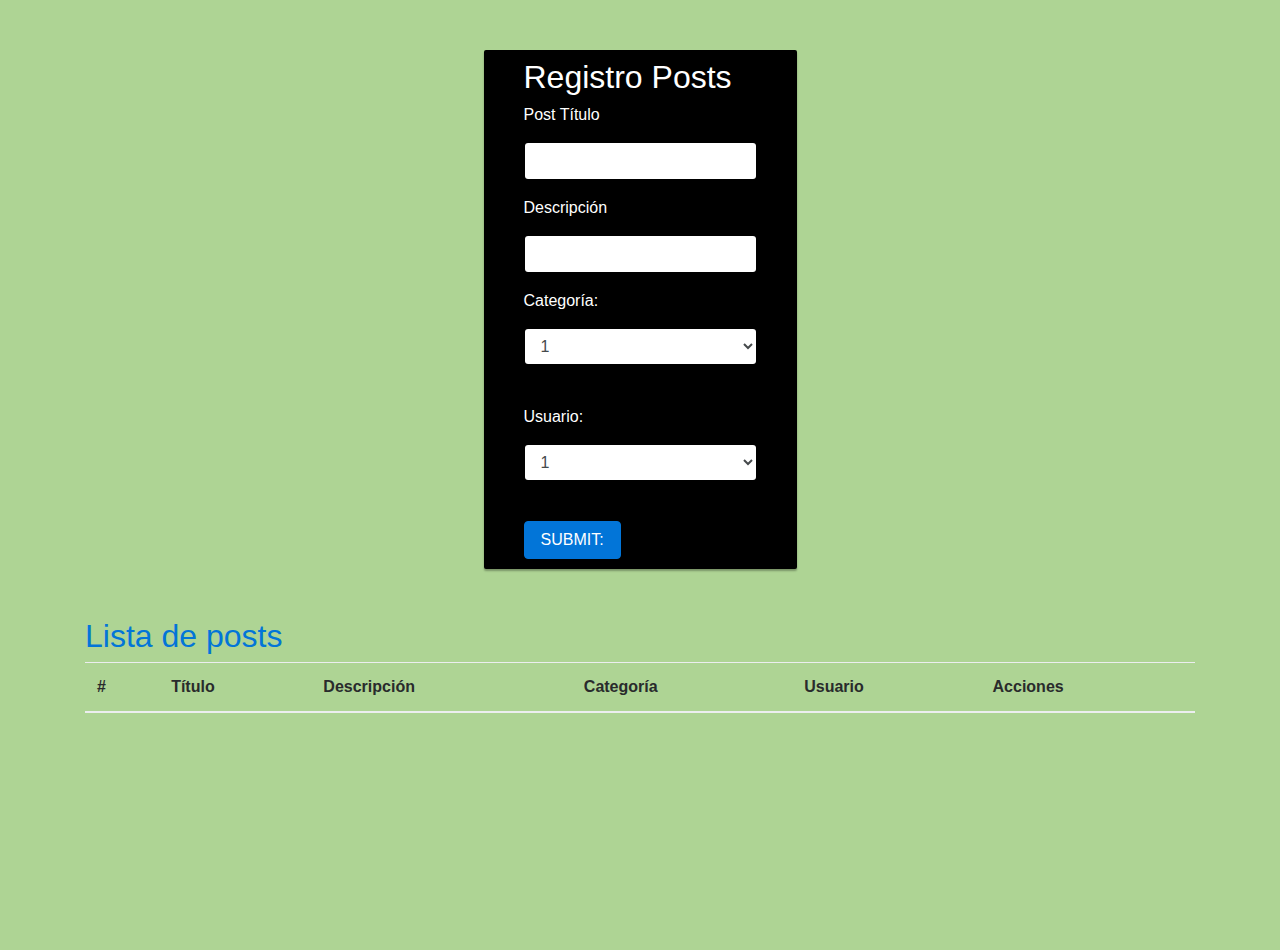
<file: registro/index.html>
<!DOCTYPE html>
<html manifest="registro.appcache" lang="en">  
    <head>
        <meta charset="utf-8">
        <title>Progressive web application</title>
        <link rel="stylesheet" href="css/bootstrap.min.css">
        <link rel="stylesheet" href="css/stylesheet.css">
    </head>
    <body onload="startDB();">
        <div class="container">
            <div class="row main">
                <div class="main-login main-center">
                    <h2>Registro Posts</h2>
                    <form action="list.html" method="post">
                        <div class="form-group">
                            <label for="titulo">Post Título</label>
                            <input  class="form-control" id="titulo"  name="titulo">
                        </div>
                        <div class="form-group">
                            <label >Descripción</label>
                            <input  class="form-control" id="descripcion"  name="descripcion">
                        </div>
                        <div class="form-group">
                            <label >Categoría:</label>
                            <select class="form-control" id="categoria">
                                <option>1</option>
                                <option>2</option>
                                <option>3</option>
                                <option>4</option>
                            </select>
                        </div>
                        <br>
                        <div class="form-group">
                            <label for="sel1">Usuario:</label>
                            <select class="form-control" id="usuario">
                                <option>1</option>
                                <option>2</option>
                                <option>3</option>
                                <option>4</option>
                            </select>
                            <br>
                        </div>
                        <!--<button  onclick="add();">Submit</button>-->
                        <!--<button  class="btn btn-default" >Submit</button>-->    
                        <div  onclick="add();" align="center" class="btn btn-primary">SUBMIT:</div>    
                    </form>

                </div>
            </div>
        </div>
        
        <div class="container">
            <h2><a href="list.html">Lista de posts</a></h2>
            <div class="table-responsive">          
                <table class="table">
                    <thead>
                        <tr>
                            <th>#</th>
                            <th>Título</th>
                            <th>Descripción</th>
                            <th>Categoría</th>
                            <th>Usuario</th>
                            <th>Acciones</th>
                        </tr>
                    </thead>
                    <tbody id="elementsList">
                        <tr>
                            <td colspan="3">No hay elementos para mostrar</td>
                        </tr>
                    </tbody>
                </table>
            </div>
        </div>      

        <script type="text/javascript" src="js/pouchdb-6.3.4.min.js"></script>
        <script type="text/javascript" src="js/register-service-worker.js"></script>   
        <script type="text/javascript" src="js/store.js"></script>

    </body>
</html>
</file>
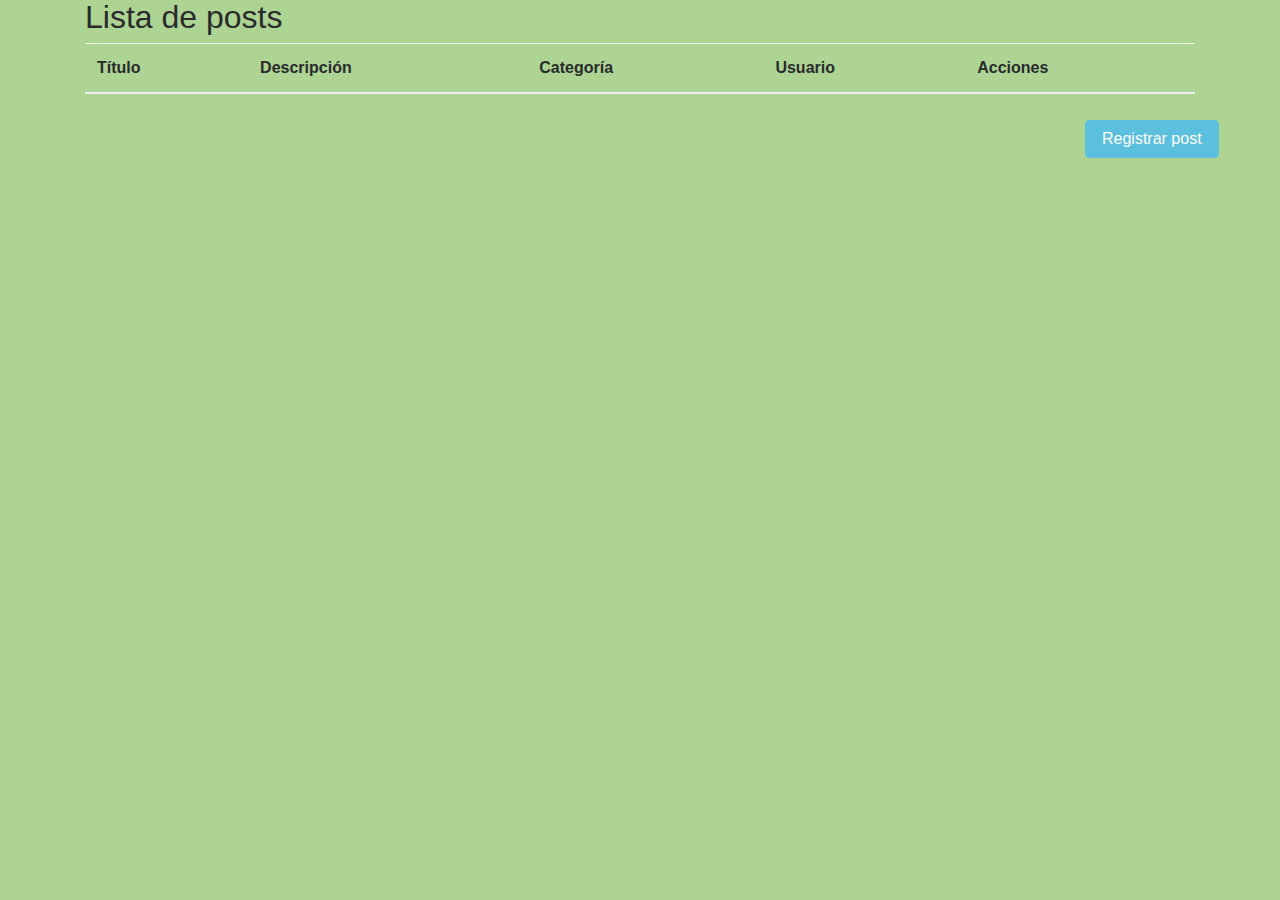
<file: registro/list.html>
<!DOCTYPE html>
<html>
    <head>
        <meta charset="utf-8">
        <title>Listar Posts</title>        
        <link rel="stylesheet" href="css/bootstrap.min.css">
        <link rel="stylesheet" href="css/stylesheet.css">
        <script src="js/pouchdb-6.3.4.min.js"></script>
        <script src="js/store.js"></script>
    </head>
    <body onload="replicate();">
        <div class="container">
            <h2>Lista de posts</h2>
            <div class="table-responsive">          
                <table class="table">
                    <thead>
                        <tr>
                            <th>Título</th>
                            <th>Descripción</th>
                            <th>Categoría</th>
                            <th>Usuario</th>
                            <th>Acciones</th>
                        </tr>
                    </thead>
                    <tbody id="elementsList">
                        <tr>
                            <td colspan="3">No hay elementos para mostrar</td>
                        </tr>
                    </tbody>
                </table>
            </div>            
            <div class="regresar"><a href="index.html" class="btn btn-info" role="button">Registrar post</a></div>
        </div>    

    </body>
</html>
</file>
<file: registro/css/stylesheet.css>
.main-center{
    margin-top: 30px;
    margin: 0 auto;
    max-width: 400px;
    padding: 10px 40px;
    background:#009edf;
    color: #FFF;
    text-shadow: none;
    -webkit-box-shadow: 0px 3px 5px 0px rgba(0,0,0,0.31);
    -moz-box-shadow: 0px 3px 5px 0px rgba(0,0,0,0.31);
    box-shadow: 0px 3px 5px 0px rgba(0,0,0,0.31);

}
.form-control {
    height: auto!important;
    padding: 8px 12px !important;
}
.input-group {
    -webkit-box-shadow: 0px 2px 5px 0px rgba(0,0,0,0.21)!important;
    -moz-box-shadow: 0px 2px 5px 0px rgba(0,0,0,0.21)!important;
    box-shadow: 0px 2px 5px 0px rgba(0,0,0,0.21)!important;
}
.main-login{
    background-color: #000;
    /* shadows and rounded borders */
    -moz-border-radius: 2px;
    -webkit-border-radius: 2px;
    border-radius: 2px;
    -moz-box-shadow: 0px 2px 2px rgba(0, 0, 0, 0.3);
    -webkit-box-shadow: 0px 2px 2px rgba(0, 0, 0, 0.3);
    box-shadow: 0px 2px 2px rgba(0, 0, 0, 0.3);

}
.main{
    margin:50px 15px;
}
label{
    margin-bottom: 15px;
}
body, html{
    height: 100%;
    background-repeat: no-repeat;
    background:#aed494;
    font-family: 'Oxygen', sans-serif;
    background-size: cover;
}
.regresar {
    float: right;
    width: 100px;
    height: 50px;
    margin: 10px;
}
</file>
